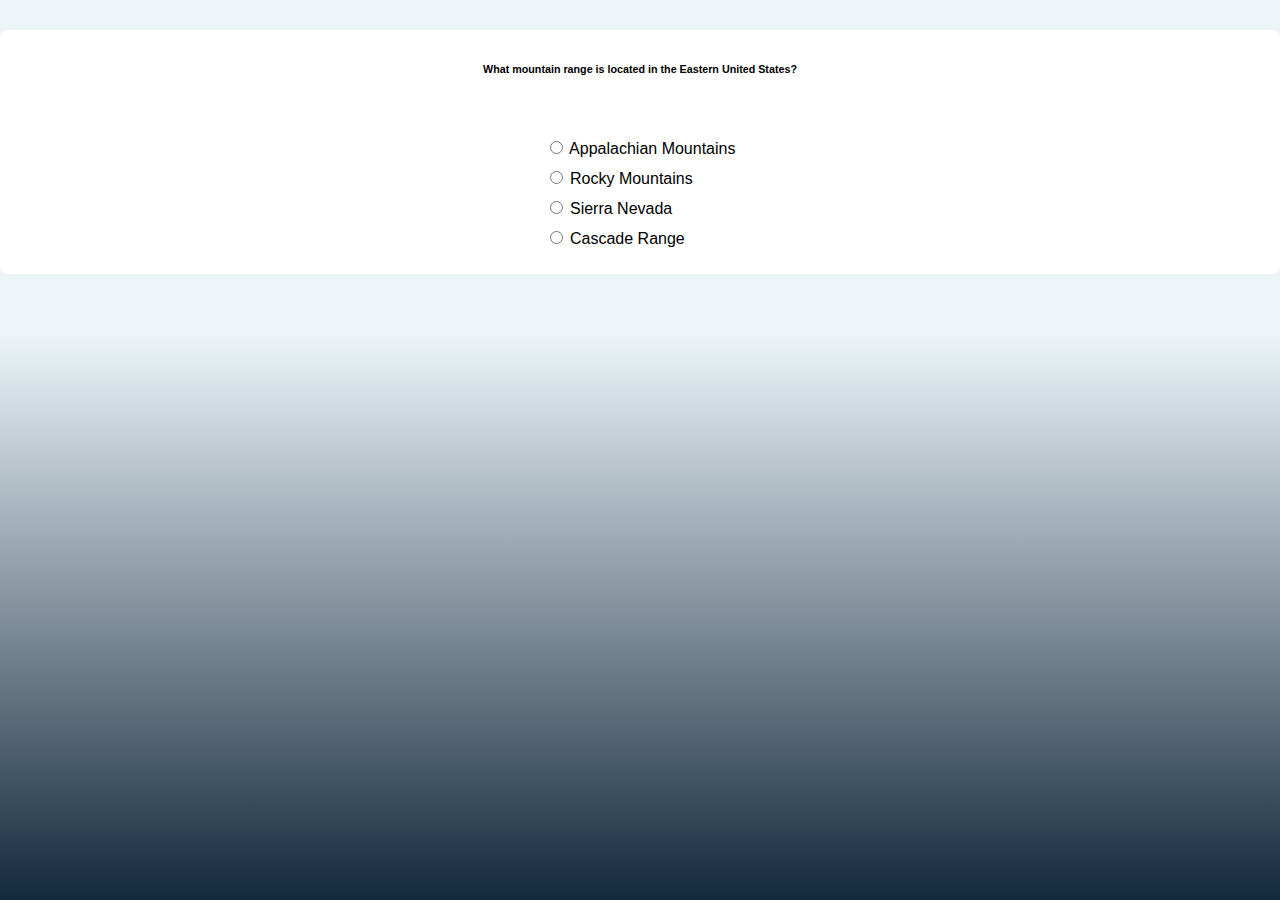
<file: assets/index.html/question1.html>
<!DOCTYPE html>
<html lang="en">
<head>
  <meta charset="UTF-8">
  <meta name="viewport" content="width=device-width, initial-scale=1">
  <link rel="stylesheet" type="text/css" href="./assets/css/style.css">
</head>
<body>
  <div class="container">
    <div class="row">
      <div class="col-12">
        <section class="multiple-choice-questions" id="multiple-choice-questions">
          <div class="question-container">
            <h6 class="question">What mountain range is located in the Eastern United States?</h6>
          </div>
          <section class="multiple-choice-answers">
            <ul class="choices">
              <li><input type="radio" name="choices" value="Appalachian Mountains" title="Appalachian Mountains"> Appalachian Mountains</li>
              <li><input type="radio" name="choices" value="Rocky Mountains" title="Rocky Mountains"> Rocky Mountains</li>
              <li><input type="radio" name="choices" value="Sierra Nevada" title="Sierra Nevada"> Sierra Nevada</li>
              <li><input type="radio" name="choices" value="Cascade Range" title="Cascade Range"> Cascade Range</li>
            </ul>
          </section>
        </section>
      </div>
    </div>
  </div>
</body>
</html>
</file>
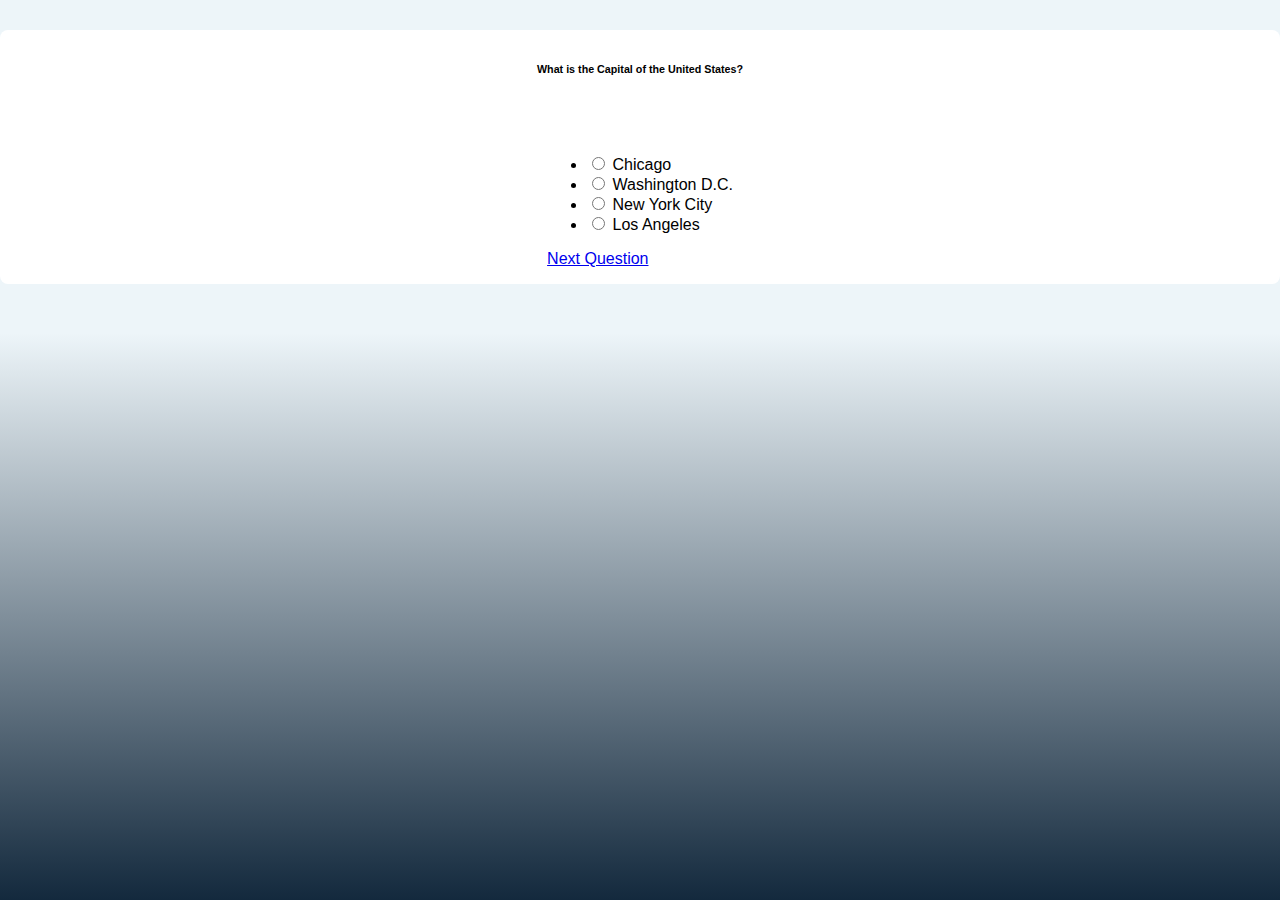
<file: assets/index.html/question2.html>
<!DOCTYPE html>
<html lang="en">
<head>
  <meta charset="UTF-8">
  <meta name="viewport" content="width=device-width, initial-scale=1">
  <link rel="stylesheet" type="text/css" href="./assets/css/style.css">
</head>
<body>
  <div class="container">
    <div class="row">
      <div class="col-12">
        <section class="multiple-choice-questions">
          <div class="question-container">
            <h6 class="question">What is the Capital of the United States?</h6>
          </div>
          <section class="multiple-choice-answers">
            <ul>
              <li><input type="radio" name="choices" value="Chicago" title="Chicago"> Chicago</li>
              <li><input type="radio" name="choices" value="Washington D.C." title="Washington D.C."> Washington D.C.</li>
              <li><input type="radio" name="choices" value="New York City" title="New York City"> New York City</li>
              <li><input type="radio" name="choices" value="Los Angeles" title="Los Angeles"> Los Angeles</li>
            </ul>
            <a class="next-button" href="question3.html" title="Proceed to the Next Question">Next Question</a>
          </section>
        </section>
      </div>
    </div>
  </div>
</body>
</html>
</file>
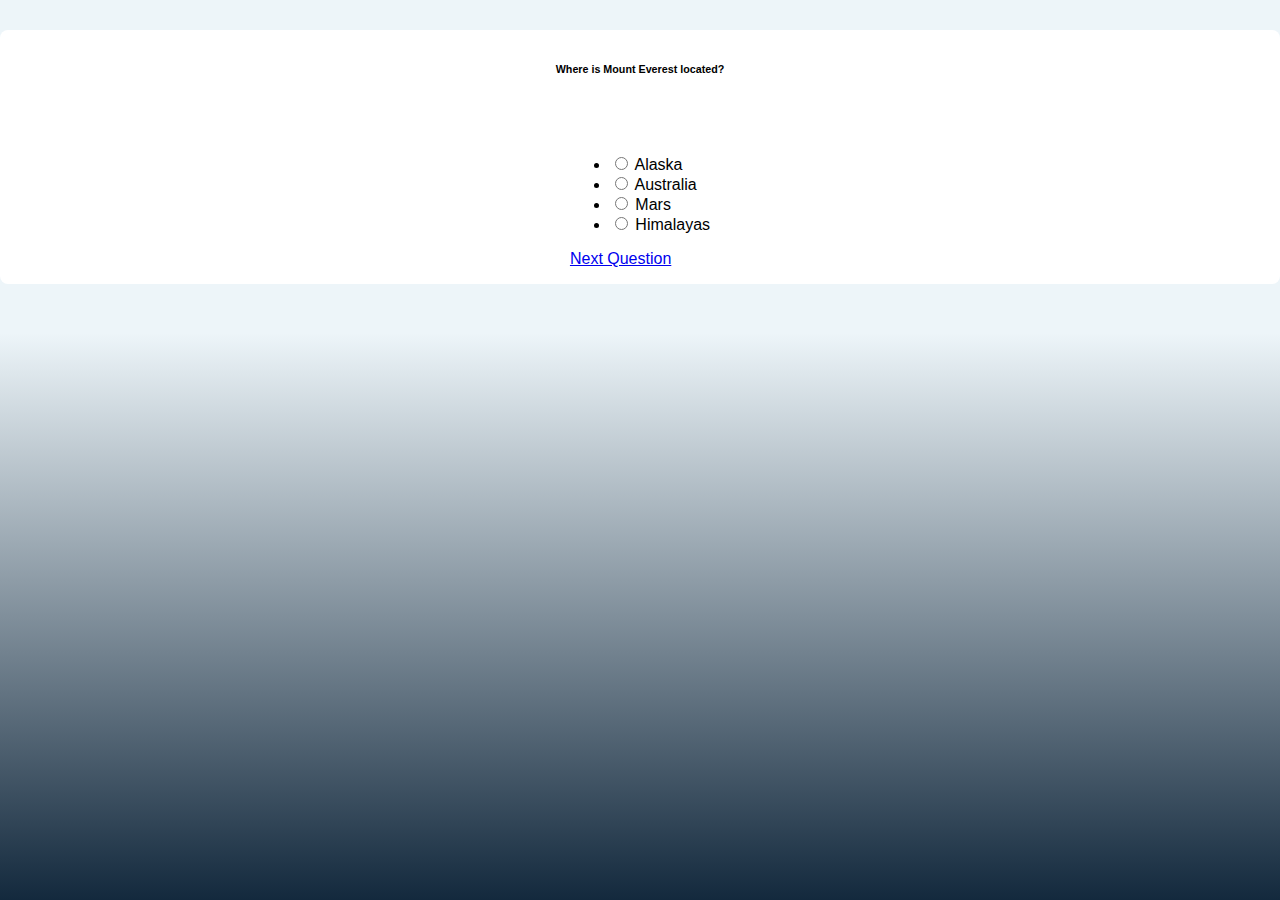
<file: assets/index.html/question3.html>
<!DOCTYPE html>
<html lang="en">
<head>
  <meta charset="UTF-8">
  <meta name="viewport" content="width=device-width, initial-scale=1">
  <link rel="stylesheet" type="text/css" href="./assets/css/style.css">
</head>
<body>
  <div class="container">
    <div class="row">
      <div class="col-12">
        <section class="multiple-choice-questions">
          <div class="question-container">
            <h6 class="question">Where is Mount Everest located?</h6>
          </div>
          <section class="multiple-choice-answers">
            <ul>
              <li><input type="radio" name="choices" value="Alaska" title="Alaska"> Alaska</li>
              <li><input type="radio" name="choices" value="Australia" title="Australia"> Australia</li>
              <li><input type="radio" name="choices" value="Mars" title="Mars"> Mars</li>
              <li><input type="radio" name="choices" value="Himalayas" title="Himalayas"> Himalayas</li>
            </ul>
            <a class="next-button" href="question4.html" title="Proceed to the Next Question">Next Question</a>
          </section>
        </section>
      </div>
    </div>
  </div>
</body>
</html>
</file>
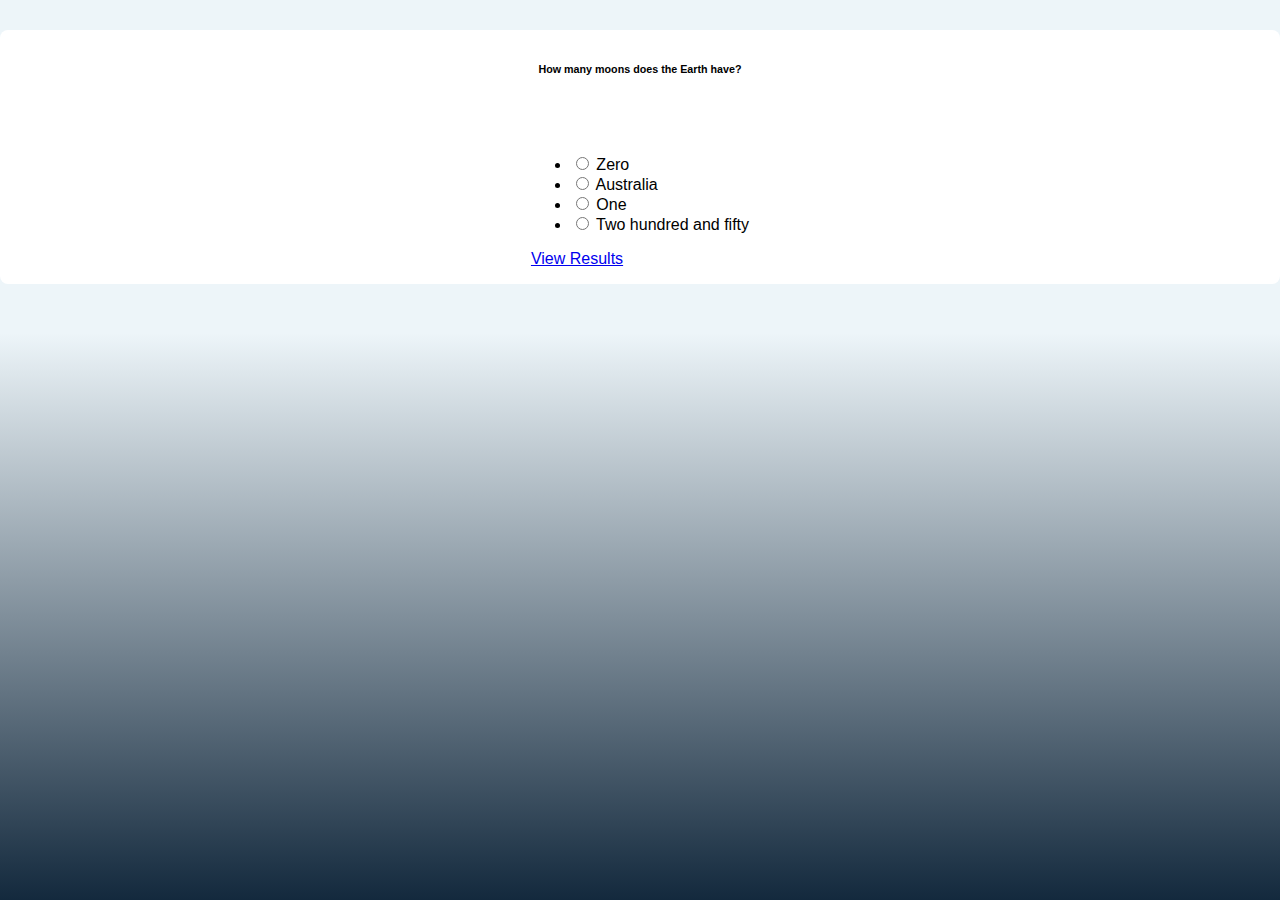
<file: assets/index.html/question4.html>
<!DOCTYPE html>
<html lang="en">
<head>
  <meta charset="UTF-8">
  <meta name="viewport" content="width=device-width, initial-scale=1">
  <link rel="stylesheet" type="text/css" href="./assets/css/style.css">
</head>
<body>
  <div class="container">
    <div class="row">
      <div class="col-12">
        <section class="multiple-choice-questions">
          <div class="question-container">
            <h6 class="question">How many moons does the Earth have?</h6>
          </div>
          <section class="multiple-choice-answers">
            <ul>
              <li><input type="radio" name="choices" value="Zero" title="Zero"> Zero</li>
              <li><input type="radio" name="choices" value="Australia" title="Australia"> Australia</li>
              <li><input type="radio" name="choices" value="One" title="One"> One</li>
              <li><input type="radio" name="choices" value="Two hundred and fifty" title="Two hundred and fifty"> Two hundred and fifty</li>
            </ul>
            <a class="next-button" href="results.html" title="View Results">View Results</a>
          </section>
        </section>
      </div>
    </div>
  </div>
</body>
</html>
</file>
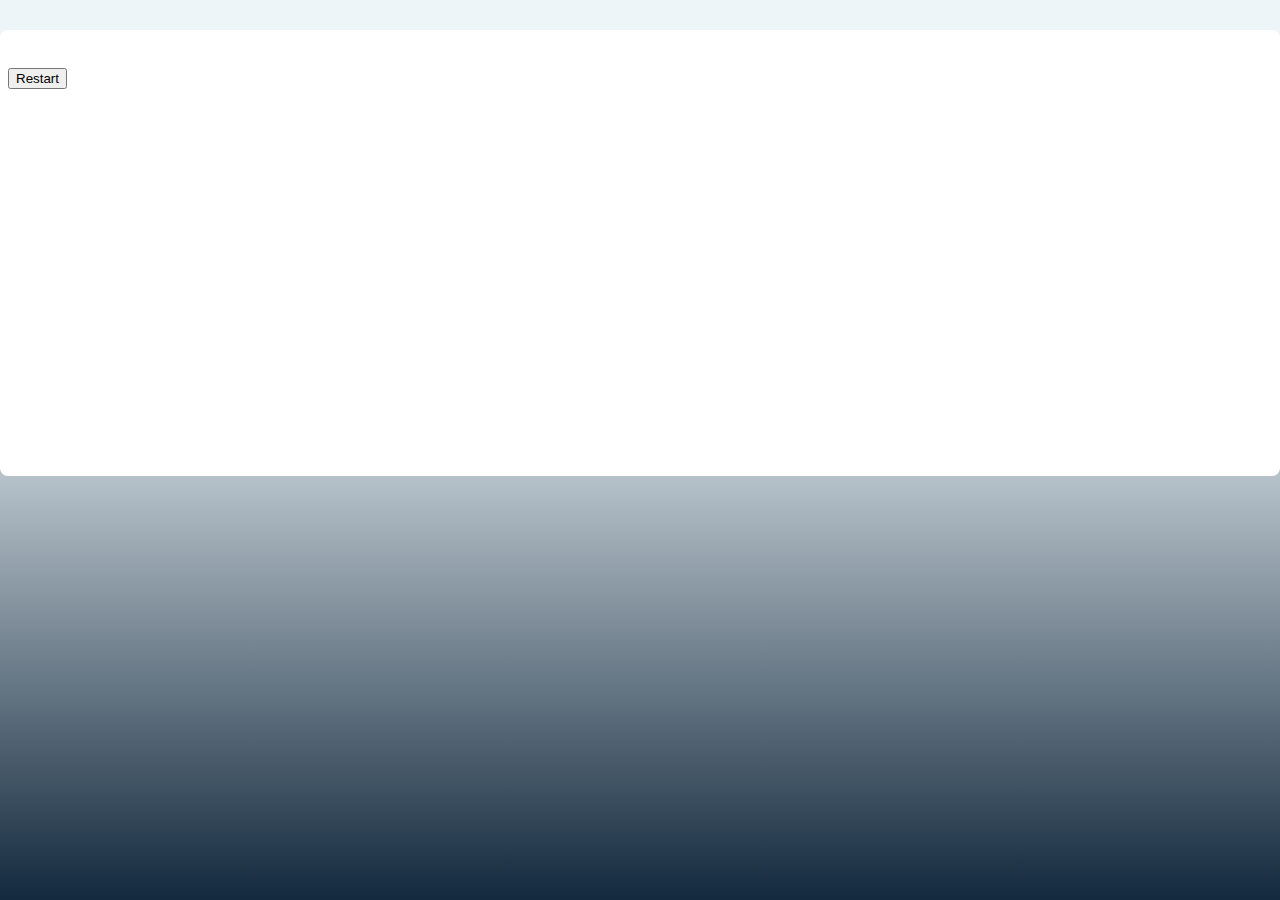
<file: assets/index.html/results.html>
<!DOCTYPE html>
<html lang="en">
<head>
  <meta charset="UTF-8" />
  <meta name="viewport" content="width=device-width, initial-scale=1" />
  <link rel="stylesheet" type="text/css" href="./assets/css/style.css" />
</head>
<body>
  <div class="container">
    <div class="row">
      <div class="col-12">
        <section class="results-questions">
          <div class="results">
            <!-- Display results and scores here -->
            <button class="restart-button" onclick="location.href='index.html'">Restart</button>
          </div>
        </section>
      </div>
    </div>
  </div>
</body>
</html>
</file>
<file: assets/index.html/assets/css/style.css>
* {
  box-sizing: border-box;
}

body {
  font-family: Arial;
  margin: 0;
  display: flex;
  flex-direction: column;
  min-height: 100vh;
  justify-content: flex-start;
  background: linear-gradient(0deg, rgba(19, 41, 61, 1) 0%, rgba(237, 245, 249, 1) 63%);
}

.reset-button {
  font-size: 16px;
  height: 30px;
  line-height: 8px;
  margin-top: 20px;
  width: 20px;
}

.win-loss-container {
  display: flex;
  justify-content: space-between;
  margin-top: 16px;
}

header {
  padding: 40px;
  text-align: center;
  background: #13293d;
  color: #fff;
  border-bottom: 3px solid #879274;
}

.header-text {
  font-size: 6em;
  margin-top: 2em;
}

main {
  display: flex;
  flex-direction: column;
  align-items: center;
  margin-top: 40px;
}

#instructions {
  width: 100%;
  max-width: 600px;
  margin: 0 auto;
  padding: 20px;
  background: #13293d;
  color: #fff;
  text-align: center;
  border-radius: 8px;
}

.multiple-choice-questions {
  display: flex;
  flex-direction: column;
  align-items: center;
  margin-top: 30px;
  width: 100%;
}

.choices {
  list-style: none;
  padding: 0;
  margin: 0;
}

.choices li {
  margin-bottom: 10px;
}

section {
  flex: 0 auto;
  padding: 8px;
  margin-top: 30px;
  background-color: white;
  border-radius: 8px;
}

.results {
  width: 80%;
  height: 400px;
  margin-top: 30px;
}

.large-font {
  font-size: 3.5em;
  text-align: center;
}

.timer {
  height: 240px;
  padding: 10px;
  background: #13293d;
  color: #fff;
  text-align: center;
}

@media screen and (max-width: 1183px) {
  main {
    flex-direction: column;
  }

  section {
    background-color: white;
    margin: 20px auto;
    width: 92vw;
  }
}

@media screen and (max-width: 504px) {
  .large-font {
    font-size: 2em;
  }

  .timer {
    height: 200px;
  }

  .start-button {
    display: block;
    margin: 0 auto;
    padding: 10px 20px;
    border: none;
    border-radius: 5px;
    background-color: #1E90FF;
    color: #fff;
    font-size: 18px;
    cursor: pointer;
  }
}
</file>
